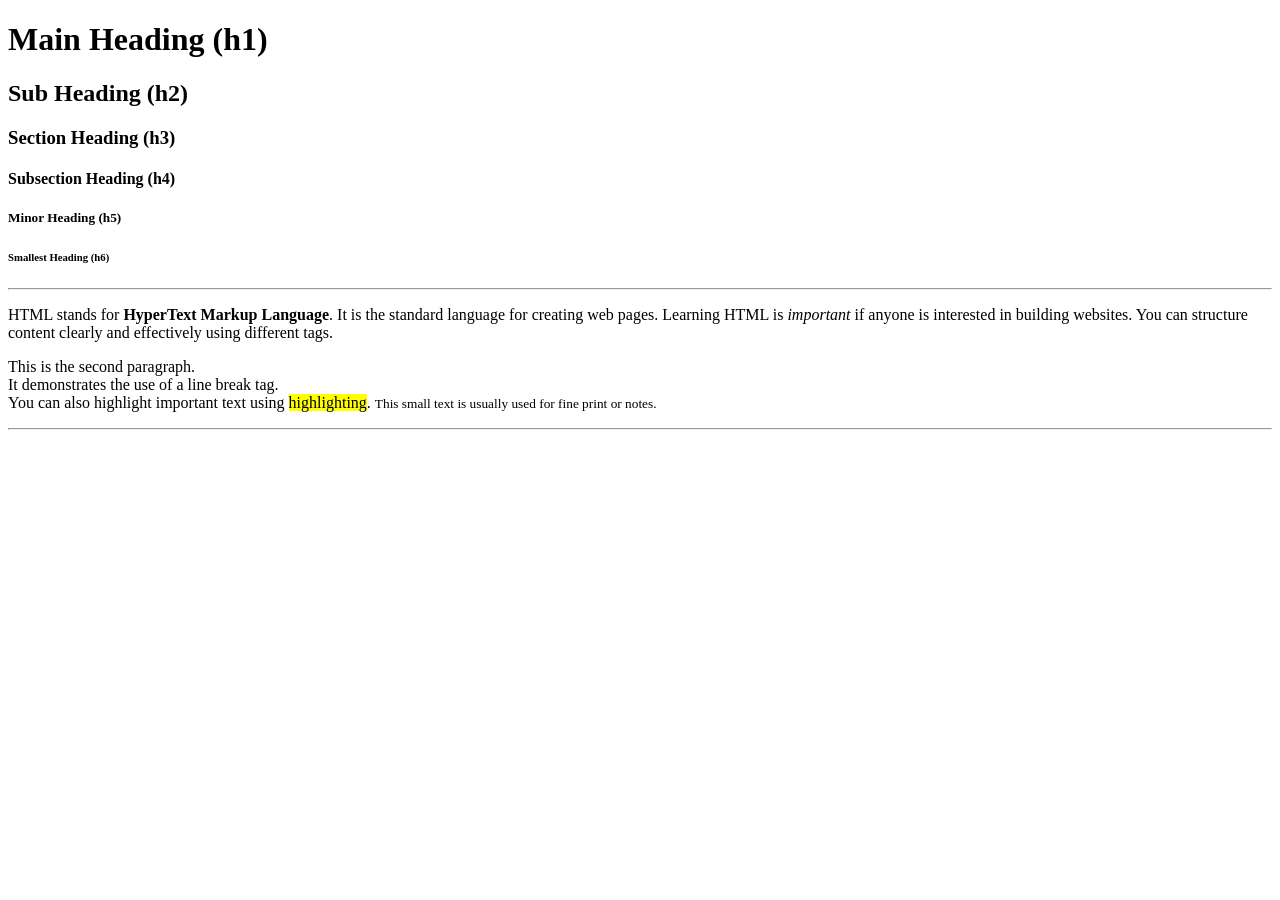
<file: labtask1.html>
<!DOCTYPE html>
<html lang="en">

<head>
    <meta charset="UTF-8">
    <meta name="description" content="Basic HTML document structure with text elements and formatting tags.">
    <title>Basic HTML Structure Lab</title>
</head>

<body>

    <h1>Main Heading (h1)</h1>
    <h2>Sub Heading (h2)</h2>
    <h3>Section Heading (h3)</h3>
    <h4>Subsection Heading (h4)</h4>
    <h5>Minor Heading (h5)</h5>
    <h6>Smallest Heading (h6)</h6>

    <hr>

    <p>
        HTML stands for <strong>HyperText Markup Language</strong>. It is the standard language for creating web pages.
        Learning HTML is <em>important</em> if anyone is interested in building websites.
        You can structure content clearly and effectively using different tags.
    </p>

    <p>
        This is the second paragraph.<br>
        It demonstrates the use of a line break tag.<br>
        You can also highlight important text using <mark>highlighting</mark>.
        <small>This small text is usually used for fine print or notes.</small>
    </p>

    <hr>
</body>

</html>
</file>
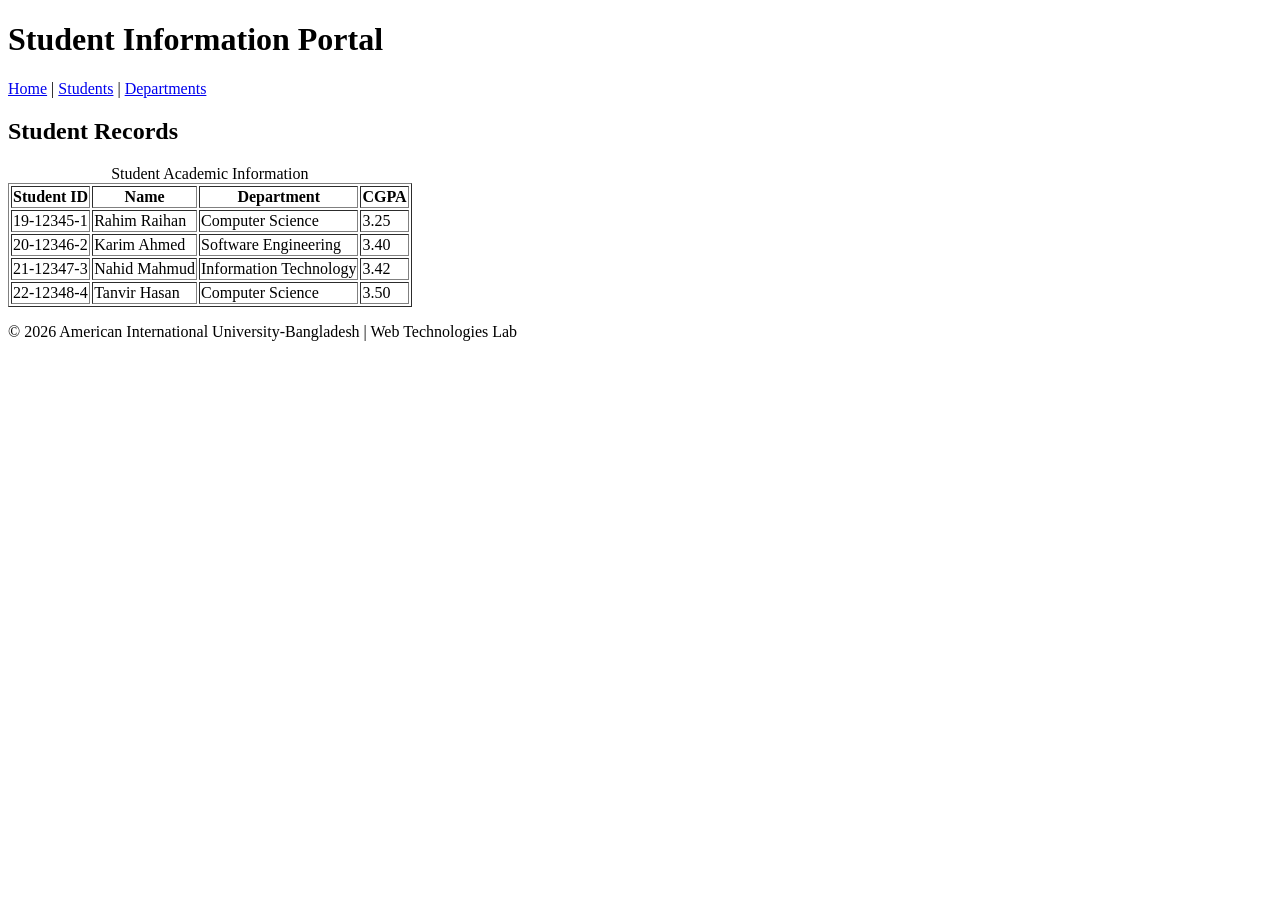
<file: labtask3.html>
<!DOCTYPE html>
<html lang="en">
<head>
    <meta charset="UTF-8">
    <title>Lab Task 03 - Semantic HTML5 and Tables</title>
</head>
<body>
 
    <!-- Header Section -->
    <header>
        <h1>Student Information Portal</h1>
    </header>
 
    <!-- Navigation Section -->
    <nav>
        <a href="#">Home</a> |
        <a href="#">Students</a> |
        <a href="#">Departments</a>
    </nav>
 
    <!-- Main Content -->
    <main>
 
        <!-- Section for Student Table -->
        <section>
            <h2>Student Records</h2>
 
            <table border="1">
                <caption>Student Academic Information</caption>
 
                <tr>
                    <th scope="col">Student ID</th>
                    <th scope="col">Name</th>
                    <th scope="col">Department</th>
                    <th scope="col">CGPA</th>
                </tr>
 
                <tr>
                    <td>19-12345-1</td>
                    <td>Rahim Raihan</td>
                    <td>Computer Science</td>
                    <td>3.25</td>
                </tr>
 
                <tr>
                    <td>20-12346-2</td>
                    <td>Karim Ahmed</td>
                    <td>Software Engineering</td>
                    <td>3.40</td>
                </tr>
 
                <tr>
                    <td>21-12347-3</td>
                    <td>Nahid Mahmud</td>
                    <td>Information Technology</td>
                    <td>3.42</td>
                </tr>
 
                <tr>
                    <td>22-12348-4</td>
                    <td>Tanvir Hasan</td>
                    <td>Computer Science</td>
                    <td>3.50</td>
                </tr>
 
            </table>
        </section>
 
    </main>
 
    <!-- Footer Section -->
    <footer>
        <p>&copy; 2026 American International University-Bangladesh | Web Technologies Lab</p>
    </footer>
 
</body>
</html>
</file>
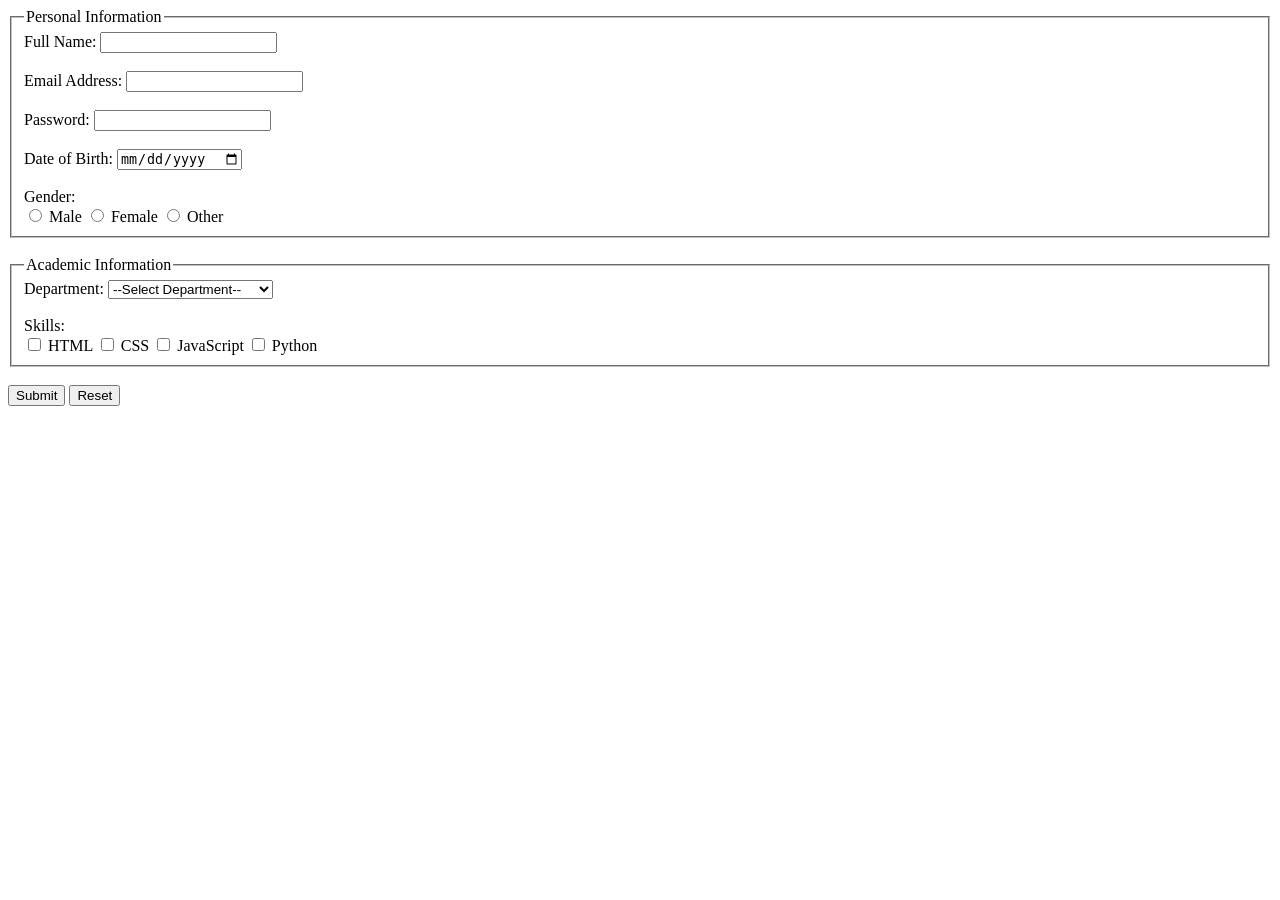
<file: labtask4.html>
<!DOCTYPE html>
<html lang="en">
<head>
    <meta charset="UTF-8">
    <title>Student Registration Form</title>
</head>
<body>

    <form action="#" method="post">

        <fieldset>
            <legend>Personal Information</legend>

           
            <label for="fullname">Full Name:</label>
            <input type="text" id="fullname" name="fullname" required>
            <br><br>

            <label for="email">Email Address:</label>
            <input type="email" id="email" name="email" required>
            <br><br>

            <label for="password">Password:</label>
            <input type="password" id="password" name="password" required>
            <br><br>

            <label for="dob">Date of Birth:</label>
            <input type="date" id="dob" name="dob">
            <br><br>

            <label>Gender:</label><br>
            
            <input type="radio" id="male" name="gender" value="male">
            <label for="male">Male</label>

            <input type="radio" id="female" name="gender" value="female">
            <label for="female">Female</label>

            <input type="radio" id="other" name="gender" value="other">
            <label for="other">Other</label>

        </fieldset>

        <br>

        <fieldset>
            <legend>Academic Information</legend>

            <label for="department">Department:</label>
            <select id="department" name="department">
                <option value="">--Select Department--</option>
                <option value="cse">Computer Science</option>
                <option value="eee">Electrical Engineering</option>
                <option value="bba">Business Administration</option>
                <option value="eng">English</option>
            </select>
            <br><br>

            <label>Skills:</label><br>

            <input type="checkbox" id="html" name="skills" value="html">
            <label for="html">HTML</label>

            <input type="checkbox" id="css" name="skills" value="css">
            <label for="css">CSS</label>

            <input type="checkbox" id="js" name="skills" value="javascript">
            <label for="js">JavaScript</label>

            <input type="checkbox" id="python" name="skills" value="python">
            <label for="python">Python</label>

        </fieldset>

        <br>

        <input type="submit" value="Submit">
        <input type="reset" value="Reset">

    </form>

</body>
</html>
</file>
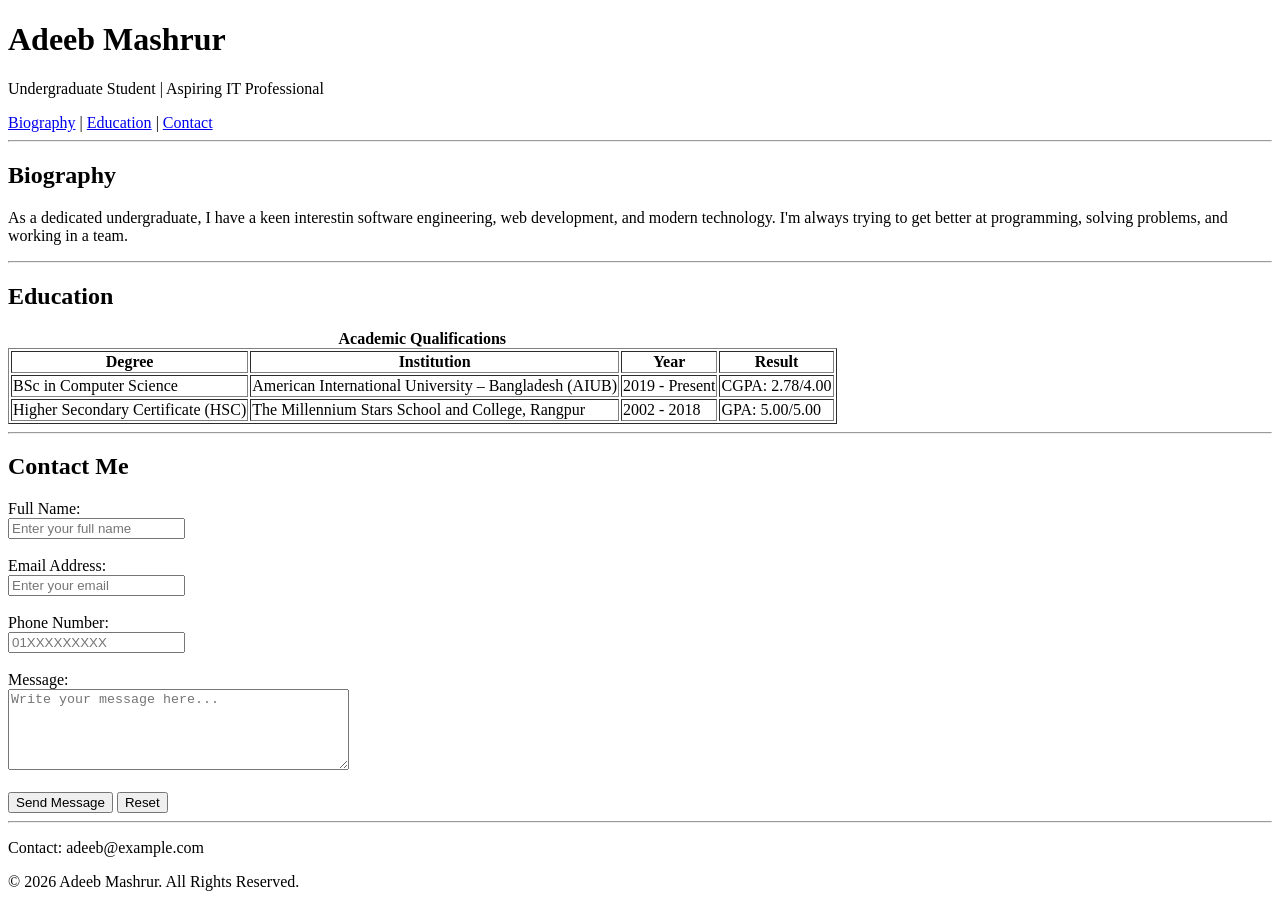
<file: labtask5.html>
<!DOCTYPE html>
<html lang="en">

<head>
    <meta charset="UTF-8">
    <meta name="description" content="Personal academic profile page showcasing education, biography, and contact form for internship or academic review.">
    <meta name="keywords" content="Academic Profile, Student, Internship, Education, Portfolio">
    <meta name="author" content="Adeeb Mashrur">
    <title>Adeeb Mashrur | Academic Profile</title>
</head>

<body>


    <header>
        <h1>Adeeb Mashrur</h1>
        <p>Undergraduate Student | Aspiring IT Professional</p>


        <nav>
            <a href="#biography">Biography</a> |
            <a href="#education">Education</a> |
            <a href="#contact">Contact</a>
        </nav>
        <hr>
    </header>

    <main>

        <section id="biography">
            <h2>Biography</h2>
            <p>
                As a dedicated undergraduate, I have a keen interestin software engineering, web development, and modern technology.
                I'm always trying to get better at programming, solving problems, and working in a team.
            </p>
        </section>

        <hr>

        <section id="education">
            <h2>Education</h2>

            <table border="1">
                <caption><strong>Academic Qualifications</strong></caption>

                <thead>
                    <tr>
                        <th>Degree</th>
                        <th>Institution</th>
                        <th>Year</th>
                        <th>Result</th>
                    </tr>
                </thead>

                <tbody>
                    <tr>
                        <td>BSc in Computer Science</td>
                        <td>American International University – Bangladesh (AIUB)</td>
                        <td>2019 - Present</td>
                        <td>CGPA: 2.78/4.00</td>
                    </tr>

                    <tr>
                        <td>Higher Secondary Certificate (HSC)</td>
                        <td>The Millennium Stars School and College, Rangpur</td>
                        <td>2002 - 2018</td>
                        <td>GPA: 5.00/5.00</td>
                    </tr>
                </tbody>
            </table>
        </section>

        <hr>

    
        <section id="contact">
            <h2>Contact Me</h2>

            <form action="#" method="post">


                <label for="name">Full Name:</label><br>
                <input type="text" id="name" name="name"
                       placeholder="Enter your full name"
                       required maxlength="50">
                <br><br>


                <label for="email">Email Address:</label><br>
                <input type="email" id="email" name="email"
                       placeholder="Enter your email"
                       required maxlength="60">
                <br><br>

     
                <label for="phone">Phone Number:</label><br>
                <input type="tel" id="phone" name="phone"
                       placeholder="01XXXXXXXXX"
                       pattern="[0-9]{11}"
                       title="Enter an 11-digit phone number"
                       maxlength="11">
                <br><br>


                <label for="message">Message:</label><br>
                <textarea id="message" name="message"
                          placeholder="Write your message here..."
                          required maxlength="300"
                          rows="5" cols="40"></textarea>
                <br><br>

                <input type="submit" value="Send Message">
                <input type="reset" value="Reset">

            </form>
        </section>

    </main>

    <hr>

    <footer>
        <p>Contact: adeeb@example.com</p>
        <p>&copy; 2026 Adeeb Mashrur. All Rights Reserved.</p>
    </footer>

</body>

</html>
</file>
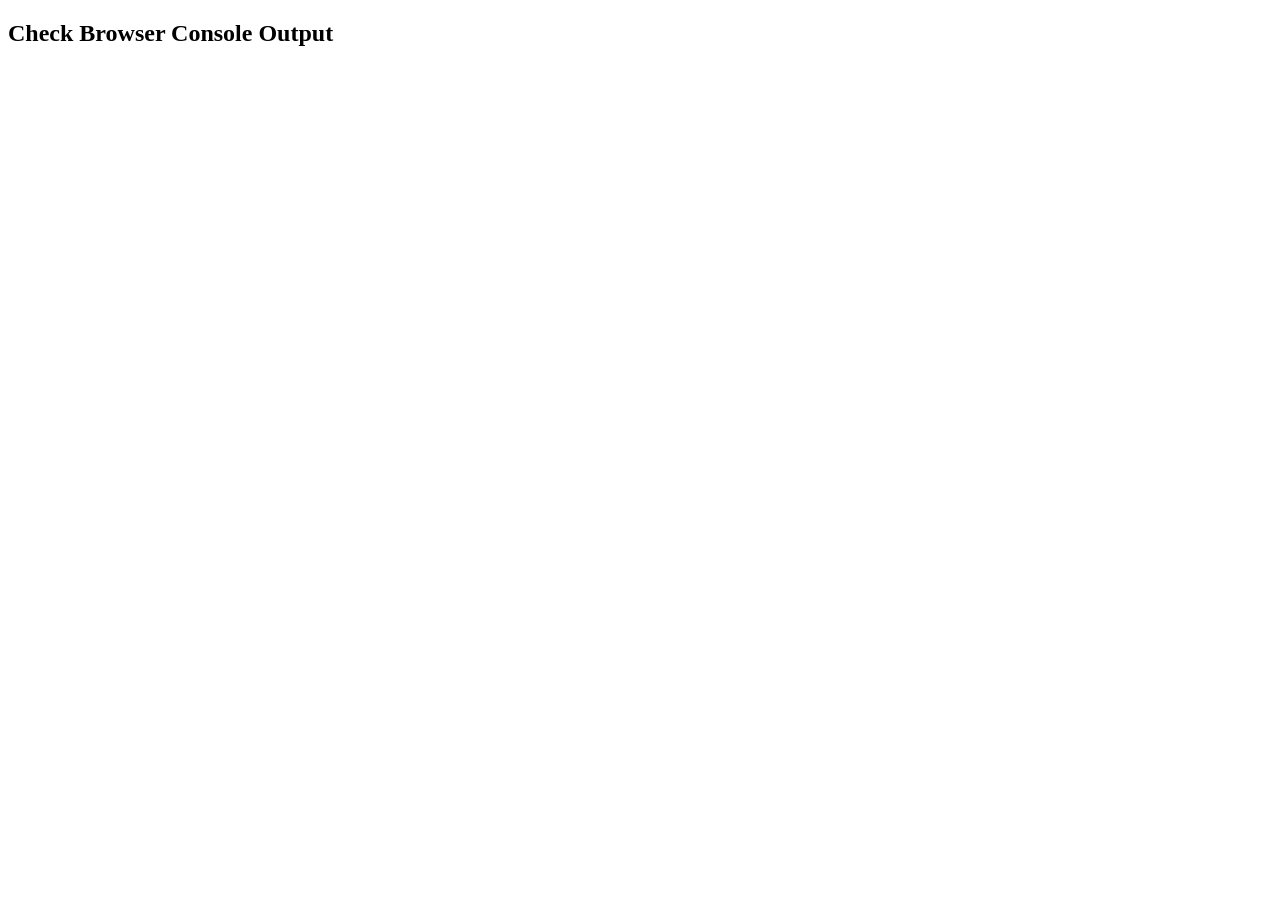
<file: prime.html>
<!DOCTYPE html>
<html>
<head>
    <title>Prime Check</title>
</head>
<body>
 
<h2>Check Browser Console Output</h2>
 
<script>
var num = 29;
var isPrime = true;
 
for (var i = 2; i < num; i++) {
  if (num % i === 0) {
    isPrime = false;
    break;
  }
}
 
if (isPrime) {
  console.log(num + " is a prime number.");
} else {
  console.log(num + " is not a prime number.");
}
</script>
 
</body>
</html>
</file>
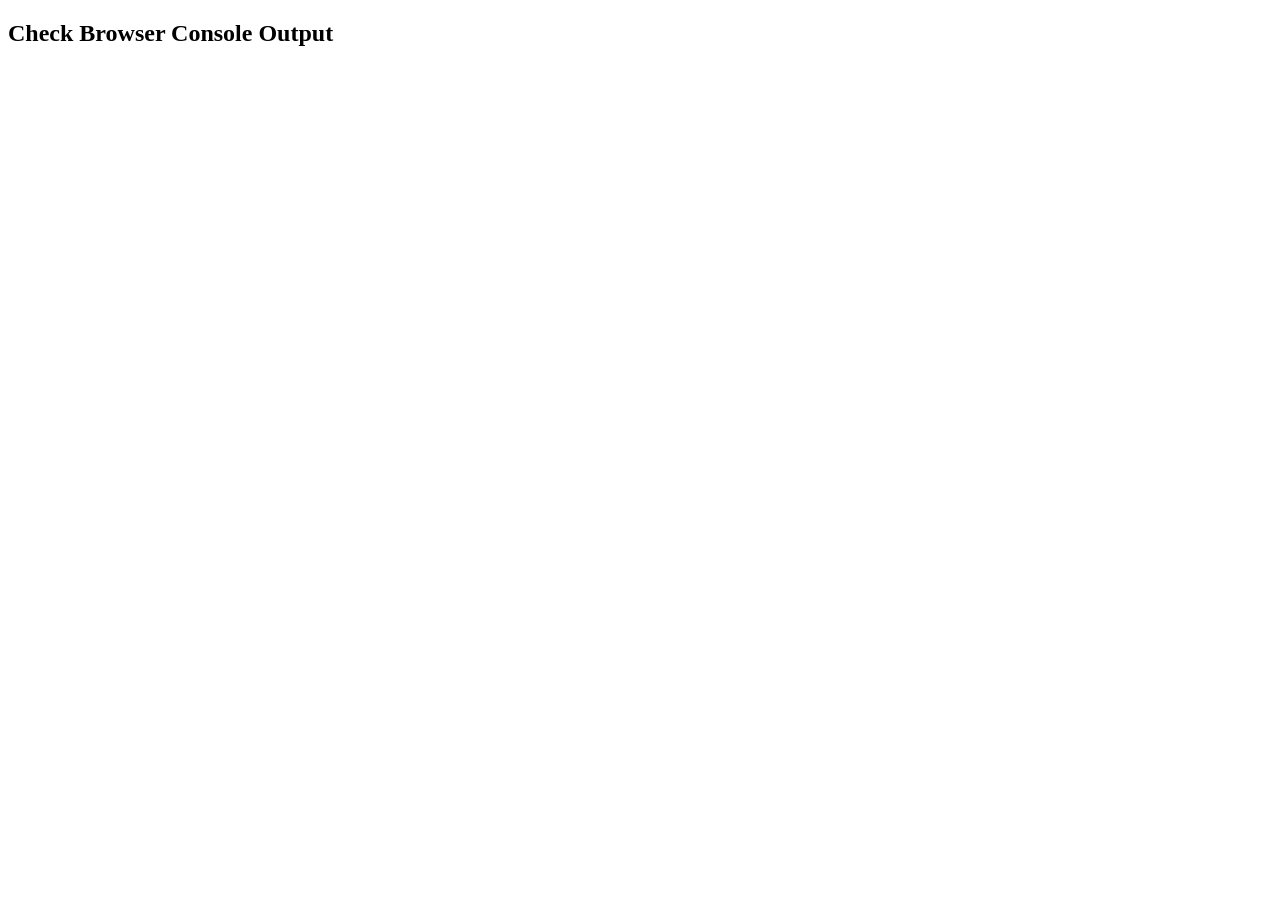
<file: t1.html>
<!DOCTYPE html>
<html>
<head>
    <title>Variable Example</title>
</head>
<body>

<h2>Check Browser Console Output</h2>

<script>
var name = "Adeeb";
var age = 25;

console.log("Name: " + name);
console.log("Age: " + age);
</script>

</body>
</html>
</file>
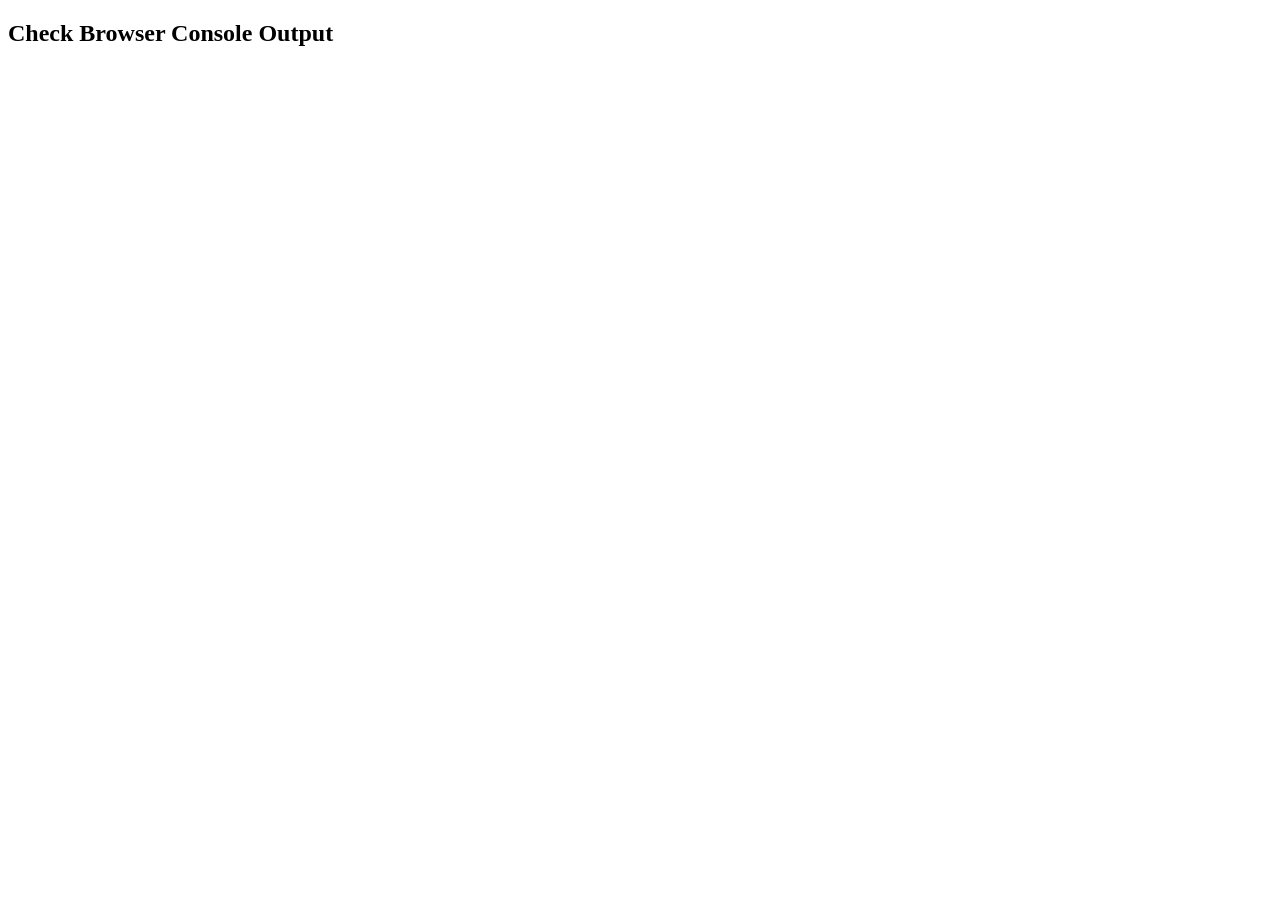
<file: t10.html>
<!DOCTYPE html>
<html>
<head>
    <title>Array Manipulation</title>
</head>
<body>

<h2>Check Browser Console Output</h2>

<script>


var arr = [1, 2, 3, 4, 5];


arr.push(6);

  
arr.shift();

console.log("Modified array: " + arr);

</script>

</body>
</html>
</file>
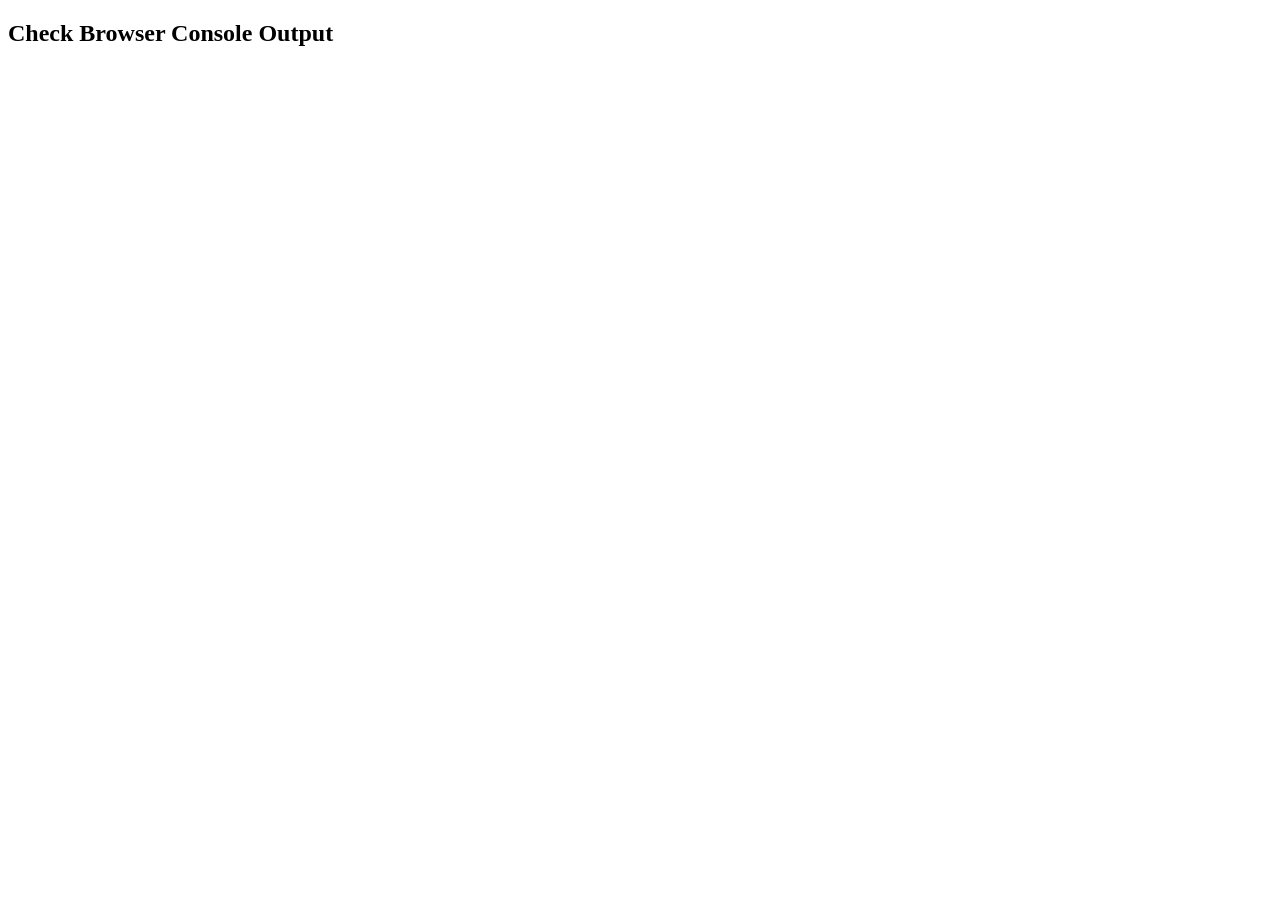
<file: t11.html>
<!DOCTYPE html>
<html>
<head>
    <title>Simple Object Example</title>
</head>
<body>

<h2>Check Browser Console Output</h2>

<script>

var person = {
    name: "Alice",
    age: 30
};

console.log("Name: " + person.name);
console.log("Age: " + person.age);

</script>

</body>
</html>
</file>
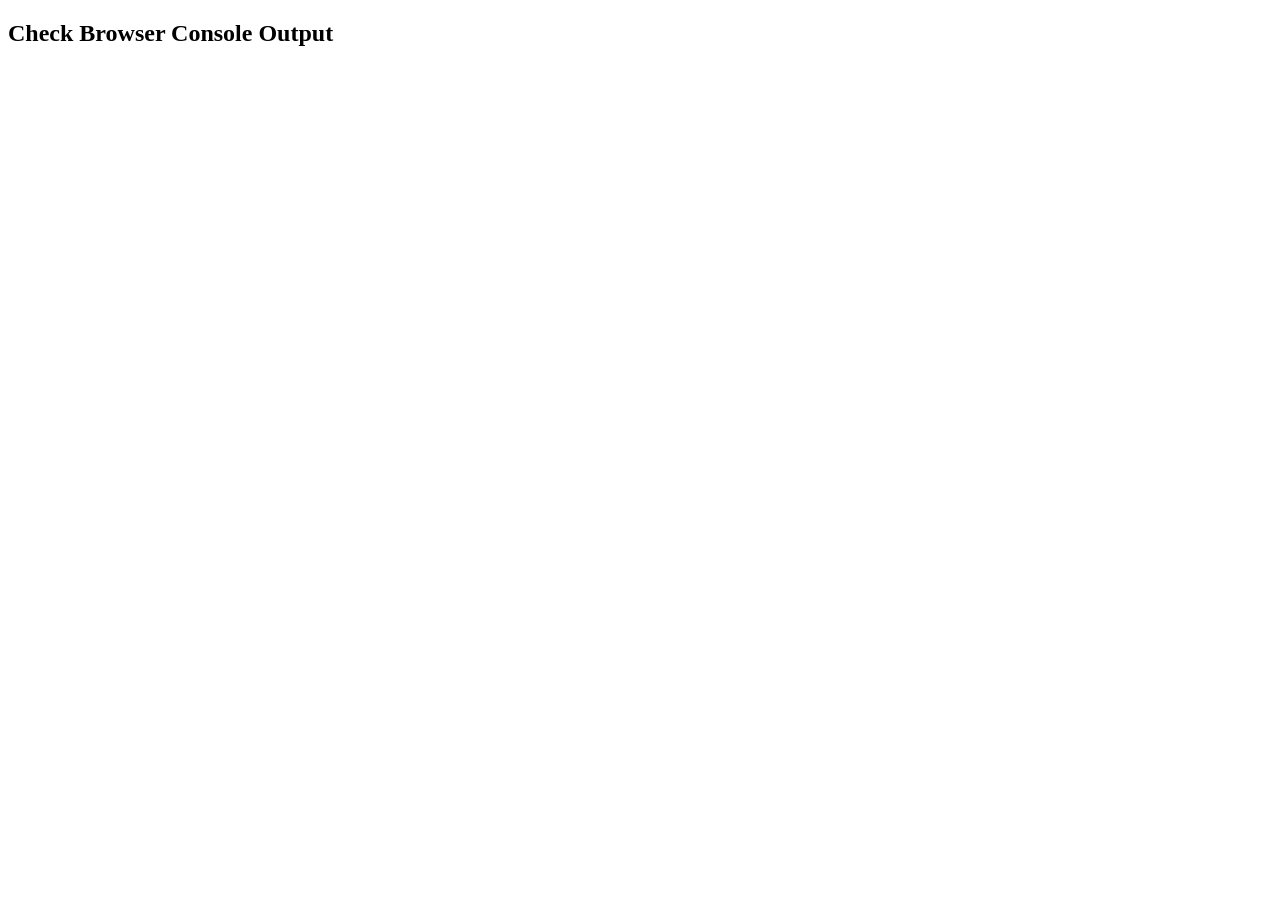
<file: t2.html>
<!DOCTYPE html>
<html>
<head>
    <title>JavaScript Basic Examples</title>
</head>
<body>

<h2>Check Browser Console Output</h2>

<script>

var num1 = 5;
var num2 = 10;
var sum = num1 + num2;
console.log("The sum of " + num1 + " and " + num2 + " is " + sum);

</script>

</body>
</html>
</file>
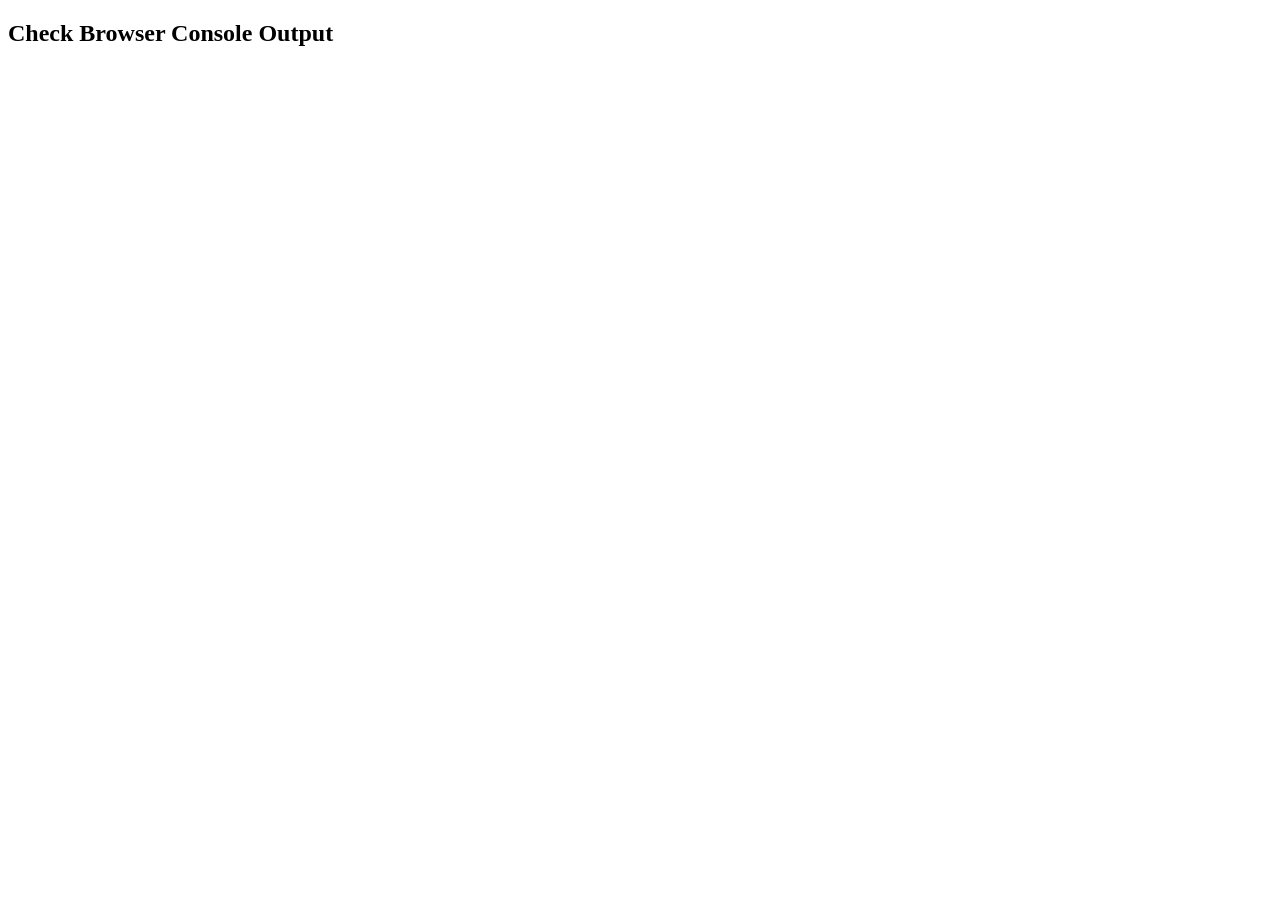
<file: t3.html>
<!DOCTYPE html>
<html>
<head>
    <title>JavaScript Basic Examples</title>
</head>
<body>

<h2>Check Browser Console Output</h2>

<script>

var number = 7;
if (number % 2 === 0) {
    console.log(number + " is even.");
} else {
    console.log(number + " is odd.");
}

</script>

</body>
</html>
</file>
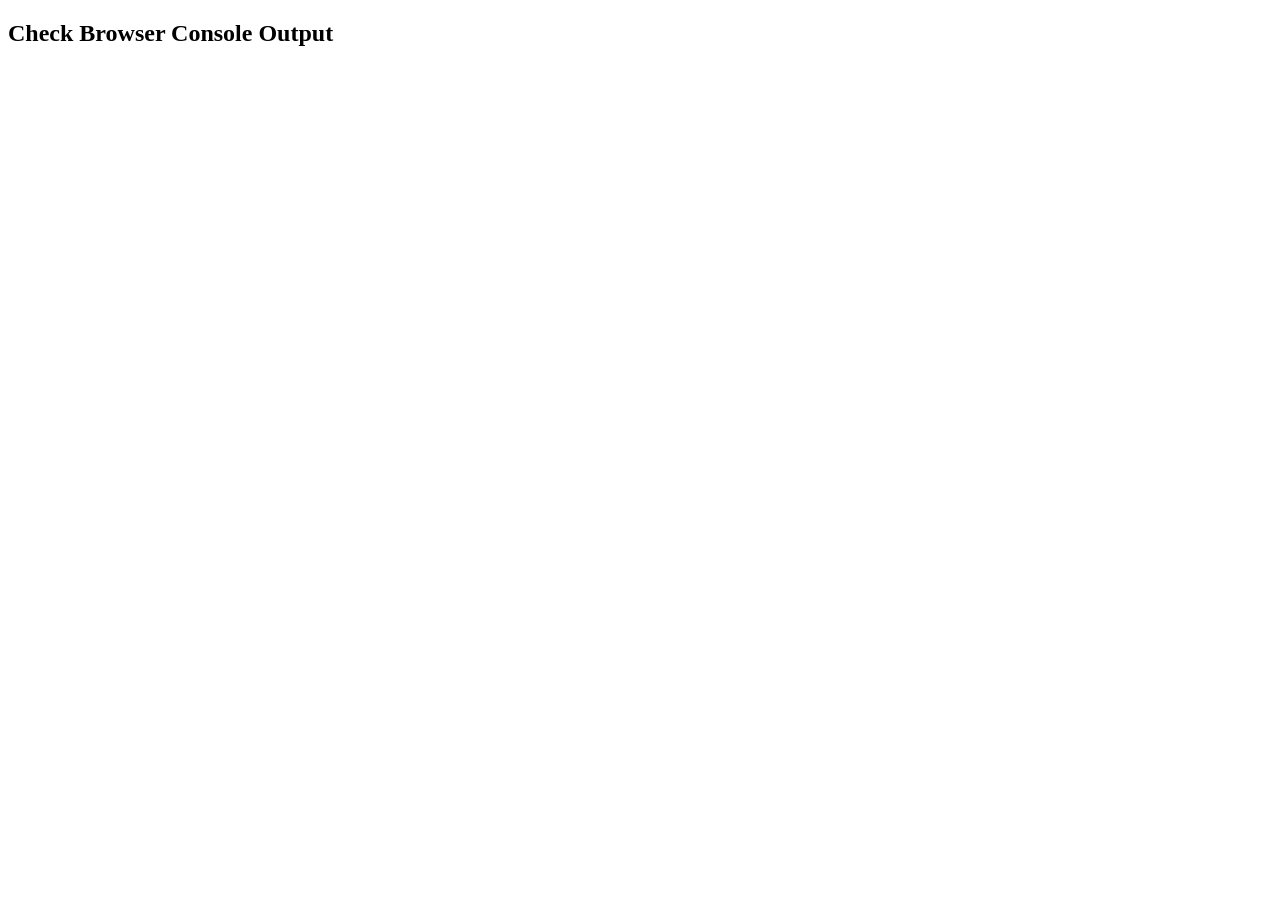
<file: t4.html>
<!DOCTYPE html>
<html>
<head>
    <title>JavaScript Basic Examples</title>
</head>
<body>

<h2>Check Browser Console Output</h2>

<script>

// Simple Arithmetic
var num1 = 5;
var num2 = 10;
var sum = num1 + num2;
console.log("The sum of " + num1 + " and " + num2 + " is " + sum);


//Odd or Even
var number = 7;
if (number % 2 === 0) {
    console.log(number + " is even.");
} else {
    console.log(number + " is odd.");
}


//Celsius to Fahrenheit
var celsius = 25;
var fahrenheit = (celsius * 9/5) + 32;
console.log(celsius + "°C is equal to " + fahrenheit + "°F");

</script>

</body>
</html>
</file>
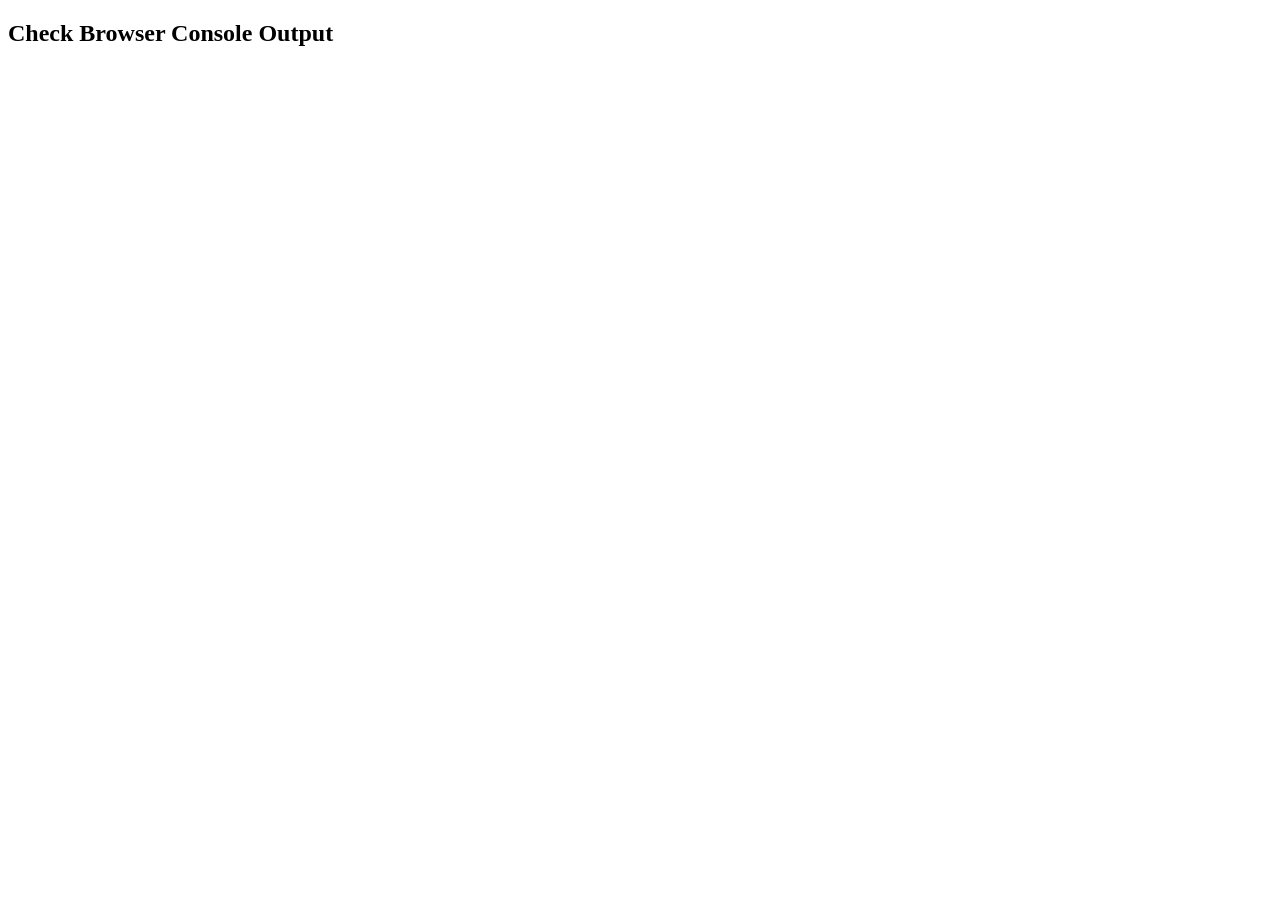
<file: t5.html>
<!DOCTYPE html>
<html>
<head>
    <title>Find Largest Number</title>
</head>
<body>

<h2>Check Browser Console Output</h2>

<script>

// Find Largest Number
var num1 = 15;
var num2 = 22;
var num3 = 8;

var largest = num1;

if (num2 > largest) {
    largest = num2;
}

if (num3 > largest) {
    largest = num3;
}

console.log("The largest number is: " + largest);

</script>

</body>
</html>
</file>
